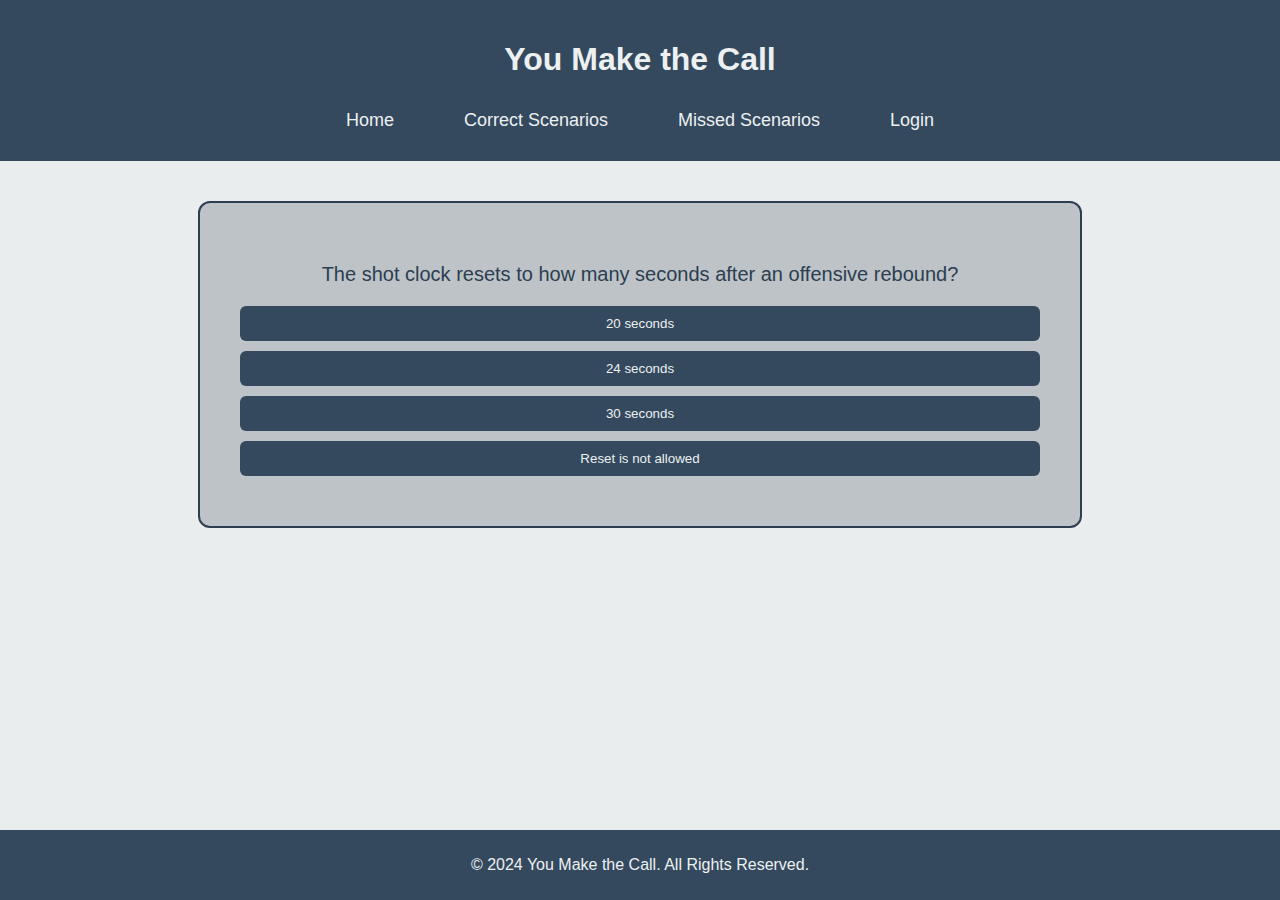
<file: pages/index.html>
<!DOCTYPE html>
<html lang="en">
<head>
    <meta charset="UTF-8">
    <meta name="viewport" content="width=device-width, initial-scale=1.0">
    <title>You Make the Call - Home</title>
    <link rel="stylesheet" href="/basketball-project/../css/styles.css"> <!-- Add your CSS file path -->
</head>
<body>
    <header>
        <h1>You Make the Call</h1>
        <nav>
            <ul>
                <li><a href="index.html">Home</a></li>
                <li><a href="correct-scenarios.html">Correct Scenarios</a></li>
                <li><a href="missed-scenarios.html">Missed Scenarios</a></li>
                <li><a href="login.html">Login</a></li>
            </ul>
        </nav>
    </header>
    <main>
        <section id="scenario-area">
            <!-- Scenario will be dynamically inserted here -->
        </section>
    </main>
    <footer>
        <p>&copy; 2024 You Make the Call. All Rights Reserved.</p>
    </footer>
    <script src="/basketball-project/../js/scenarios.js"></script>
</body>
</html>
</file>
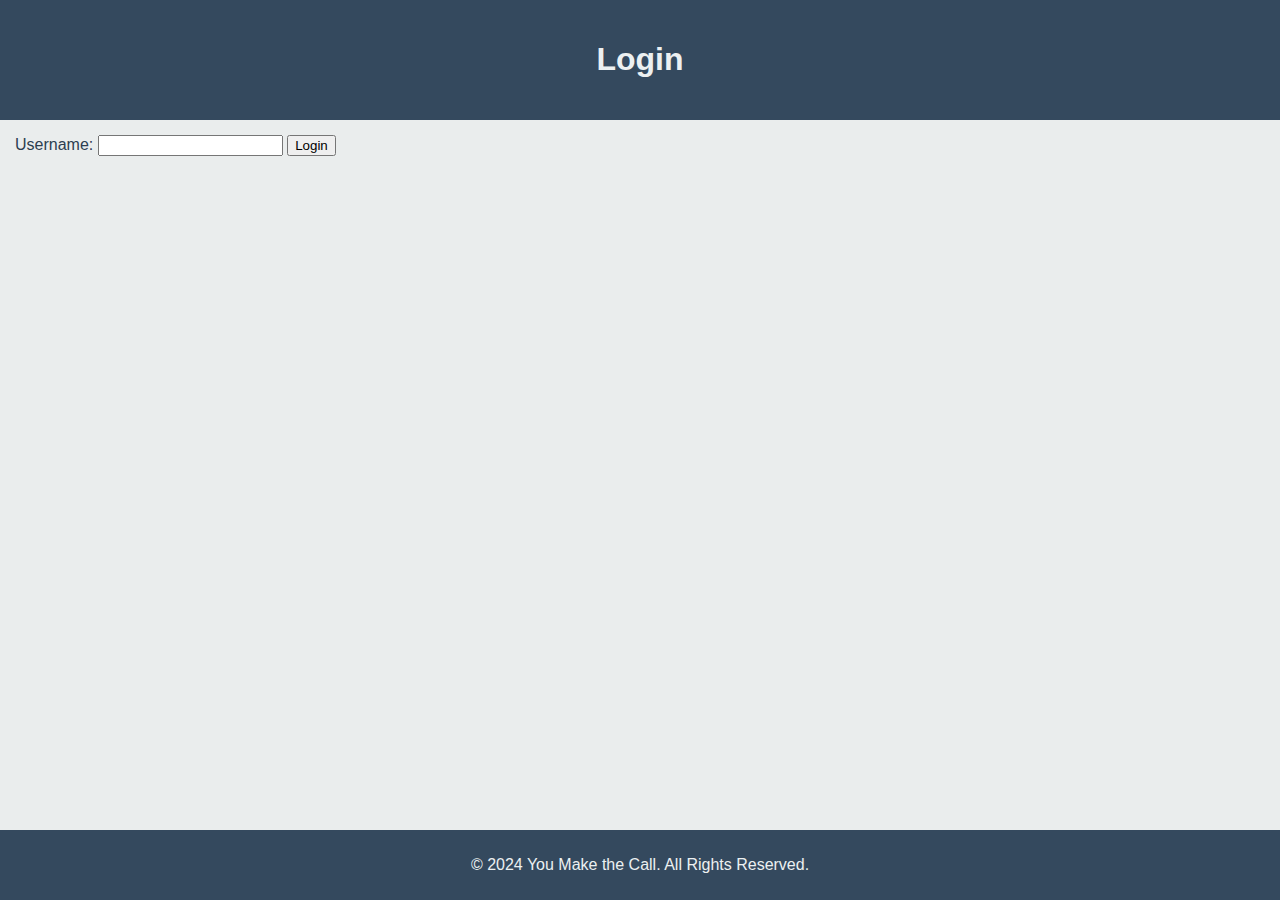
<file: login.html>
<!DOCTYPE html>
<html lang="en">
<head>
    <meta charset="UTF-8">
    <meta name="viewport" content="width=device-width, initial-scale=1.0">
    <title>Login</title>
    <link rel="stylesheet" href="styles.css">
</head>
<body>
    <header>
        <h1>Login</h1>
    </header>
    <main>
        <form id="login-form" onsubmit="handleLogin(event)">
            <label for="username">Username:</label>
            <input type="text" id="username" name="username" required>
            <button type="submit">Login</button>
        </form>
    </main>
    <footer>
        <p>&copy; 2024 You Make the Call. All Rights Reserved.</p>
    </footer>
    <script>
        function handleLogin(event) {
            event.preventDefault();
            const username = document.getElementById('username').value;
            localStorage.setItem('currentUser', username);

            alert('Login successful! You can now access your progress.');
            window.location.href = 'index.html'; // Redirect to home or questions page
        }
    </script>
</body>
</html>
</file>
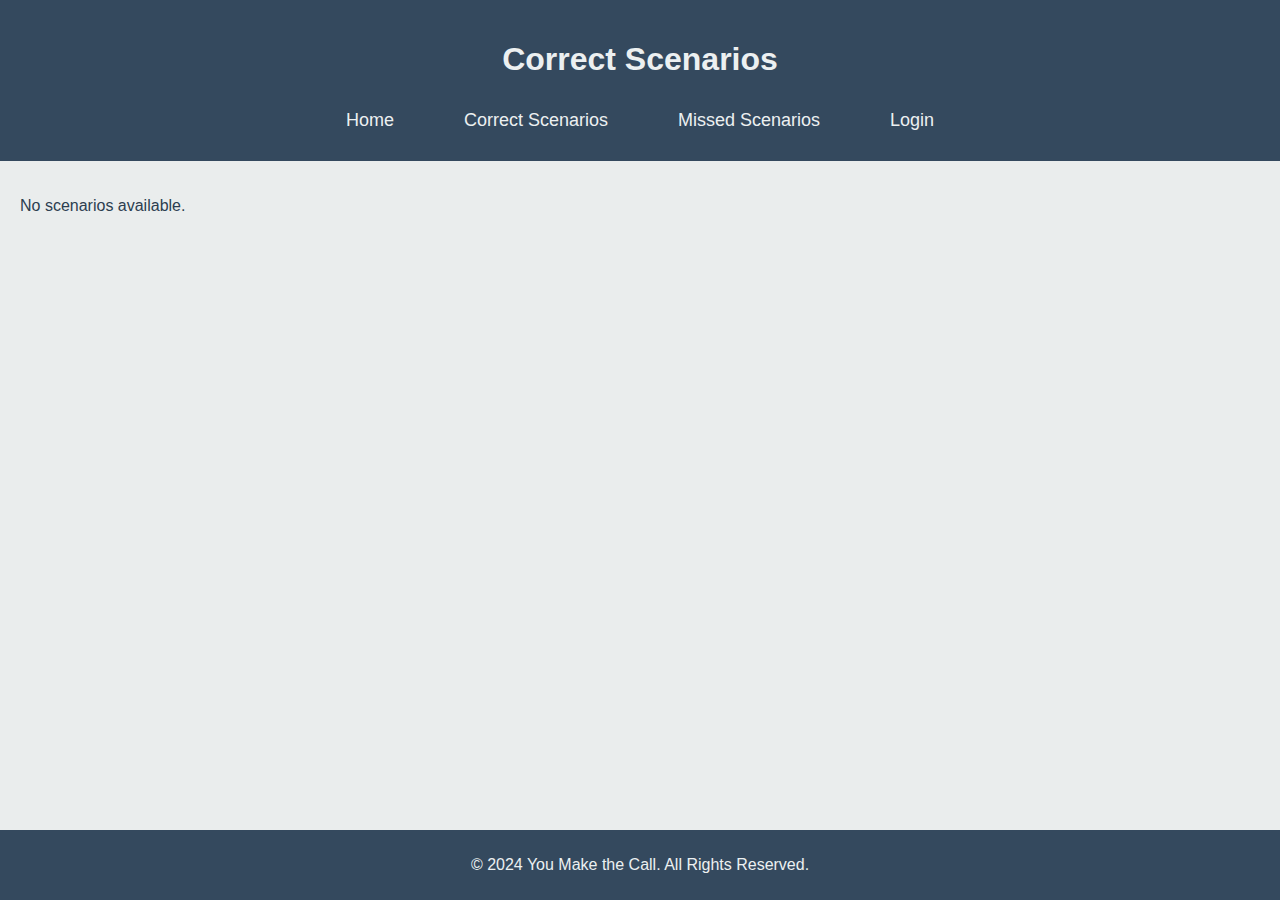
<file: pages/correct-scenarios.html>
<!DOCTYPE html>
<html lang="en">
<head>
    <meta charset="UTF-8">
    <meta name="viewport" content="width=device-width, initial-scale=1.0">
    <title>Correct Scenarios</title>
    <link rel="stylesheet" href="/basketball-project/../css/styles.css">
</head>
<body data-page-type="correct">
    <header>
        <h1>Correct Scenarios</h1>
        <nav>
            <ul>
                <li><a href="index.html">Home</a></li>
                <li><a href="correct-scenarios.html">Correct Scenarios</a></li>
                <li><a href="missed-scenarios.html">Missed Scenarios</a></li>
                <li><a href="login.html">Login</a></li>
            </ul>
        </nav>
    </header>
    <main>
        <div id="scenario-container">
            <!-- Correct scenarios will be dynamically displayed here -->
        </div>
    </main>
    <footer>
        <p>&copy; 2024 You Make the Call. All Rights Reserved.</p>
    </footer>
    <script src="/basketball-project/../js/displayscenarios.js"></script>
</body>
</html>
</file>
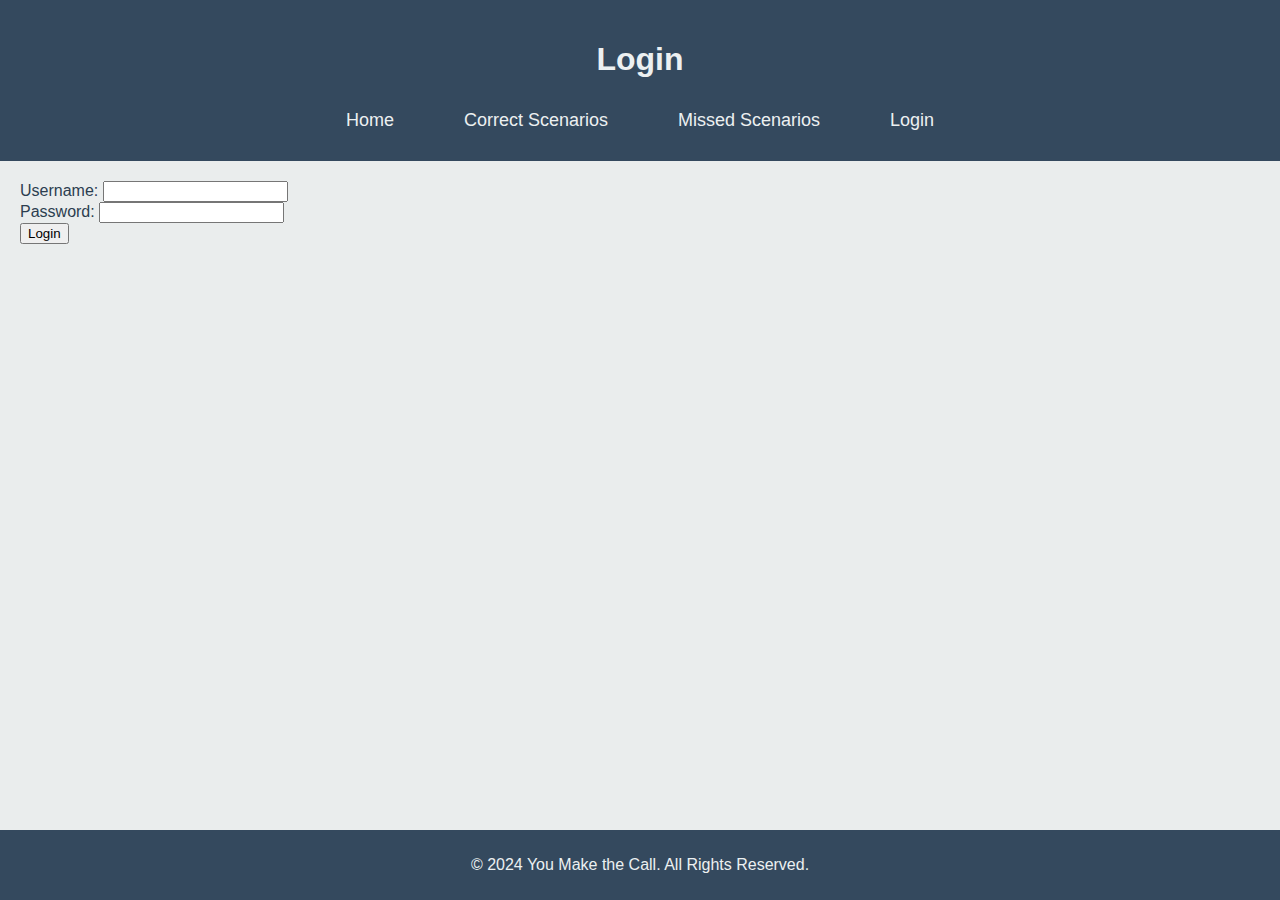
<file: pages/login.html>
<!DOCTYPE html>
<html lang="en">
<head>
    <meta charset="UTF-8">
    <meta name="viewport" content="width=device-width, initial-scale=1.0">
    <title>Login</title>
    <link rel="stylesheet" href="/basketball-project/../css/styles.css">
</head>
<body>
    <header>
        <h1>Login</h1>
        <nav>
            <ul>
                <li><a href="index.html">Home</a></li>
                <li><a href="correct-scenarios.html">Correct Scenarios</a></li>
                <li><a href="missed-scenarios.html">Missed Scenarios</a></li>
                <li><a href="login.html">Login</a></li>
            </ul>
        </nav>
    </header>
    <main>
        <form id="login-form">
            <label for="username">Username:</label>
            <input type="text" id="username" name="username" required>
            <br>
            <label for="password">Password:</label>
            <input type="password" id="password" name="password" required>
            <br>
            <button type="submit">Login</button>
        </form>
    </main>
    <footer>
        <p>&copy; 2024 You Make the Call. All Rights Reserved.</p>
    </footer>
</body>
</html>
</file>
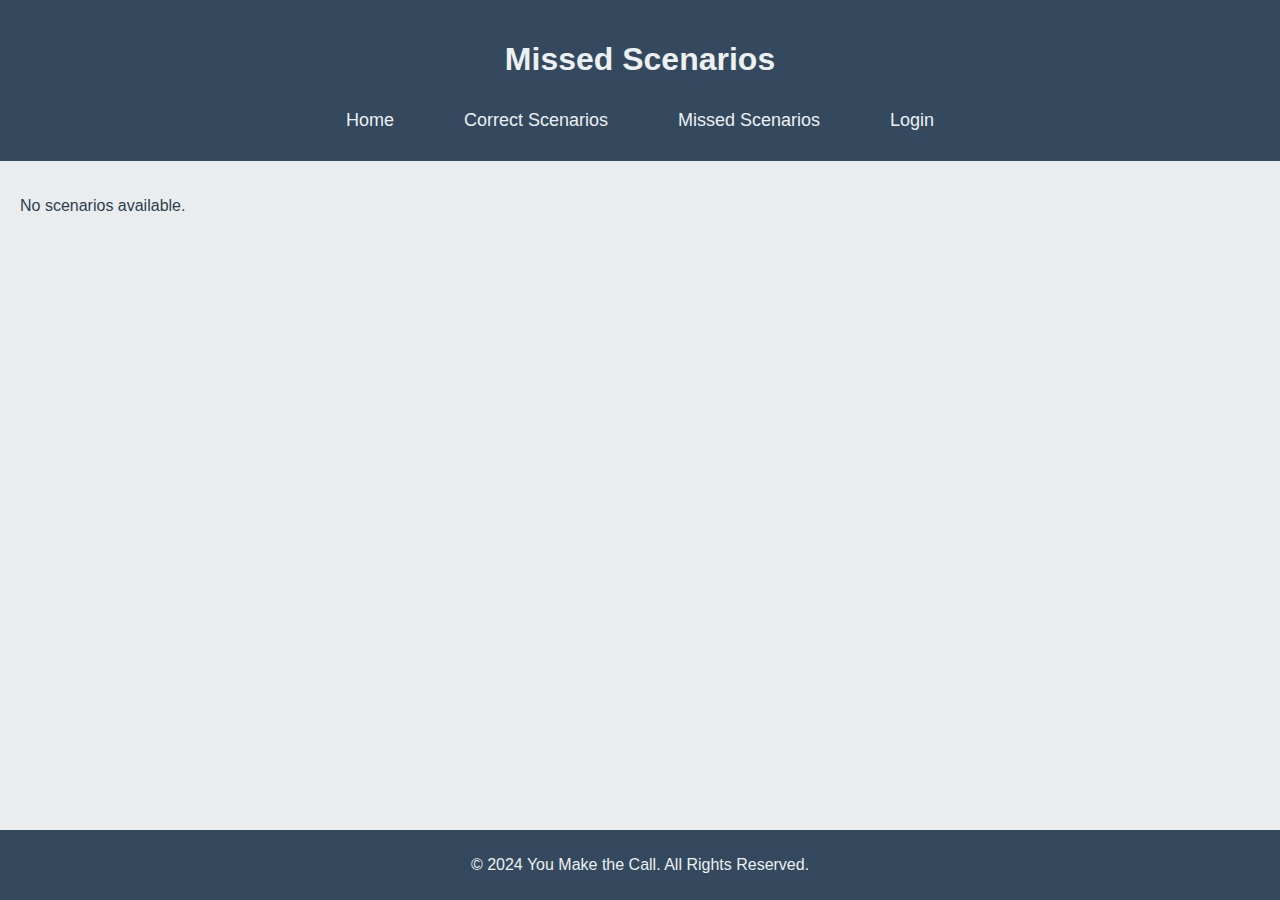
<file: pages/missed-scenarios.html>
<!DOCTYPE html>
<html lang="en">
<head>
    <meta charset="UTF-8">
    <meta name="viewport" content="width=device-width, initial-scale=1.0">
    <title>Missed Scenarios</title>
    <link rel="stylesheet" href="/basketball-project/../css/styles.css">
</head>
<body data-page-type="missed">
    <header>
        <h1>Missed Scenarios</h1>
        <nav>
            <ul>
                <li><a href="index.html">Home</a></li>
                <li><a href="correct-scenarios.html">Correct Scenarios</a></li>
                <li><a href="missed-scenarios.html">Missed Scenarios</a></li>
                <li><a href="login.html">Login</a></li>
            </ul>
        </nav>
    </header>
    <main>
        <div id="scenario-container">
            <!-- Missed scenarios will be dynamically displayed here -->
        </div>
    </main>
    <footer>
        <p>&copy; 2024 You Make the Call. All Rights Reserved.</p>
    </footer>
    <script src="/basketball-project/../js/displayscenarios.js"></script>
</body>
</html>
</file>
<file: css/styles.css>
/* General Page Styles */
body {
    font-family: Arial, sans-serif;
    background-color: #EAEDED; /* Neutral Background */
    color: #2C3E50; /* Dark Text Color */
    margin: 0;
    padding: 0;
    display: flex;
    flex-direction: column;
    min-height: 100vh;
}

header {
    background-color: #34495E; /* Dark Blue-Grey for Referee Uniform Theme */
    padding: 20px;
    text-align: center;
    color: #ECF0F1; /* Light Text Color */
}

/* Navigation Bar Styles */
nav ul {
    list-style: none;
    display: flex;
    justify-content: center;
    padding: 0;
    margin: 0;
    background-color: #34495E;
}

nav ul li {
    margin: 0 15px;
}

nav ul li a {
    text-decoration: none;
    color: #ECF0F1;
    font-size: 18px;
    padding: 10px 20px;
    display: inline-block;
    transition: background-color 0.3s;
}

nav ul li a:hover {
    background-color: #2C3E50; /* Darker hover effect */
    color: #ECF0F1;
}

main {
    flex: 1;
    padding: 20px;
}

#scenario-area {
    text-align: center;
    border: 2px solid #2C3E50;
    padding: 40px;
    border-radius: 12px;
    background-color: #BDC3C7; /* Light Grey with Blue Tint */
    max-width: 800px; /* Increased width */
    margin: 20px auto; /* Centering with space */
    font-size: 20px; /* Larger font */
}

/* Styles for Choices */
#scenario-area button {
    display: block; /* Display buttons vertically */
    width: 100%; /* Full width within container */
    margin: 10px 0; /* Space between each button */
    padding: 10px;
    background-color: #34495E; /* Button background */
    color: #ECF0F1; /* Button text color */
    border: none;
    border-radius: 6px;
    cursor: pointer;
    transition: background-color 0.3s;
}

#scenario-area button:hover {
    background-color: #2C3E50; /* Darker hover effect */
}

footer {
    text-align: center;
    background-color: #34495E;
    color: #ECF0F1;
    padding: 10px 0;
    position: sticky;
    bottom: 0;
    width: 100%;
}
</file>
<file: styles.css>
/* General Page Styles */
body {
    font-family: Arial, sans-serif;
    background-color: #EAEDED; /* Neutral Background */
    color: #2C3E50; /* Dark Text Color */
    margin: 0;
    padding: 0;
    display: flex;
    flex-direction: column;
    min-height: 100vh;
}

header {
    background-color: #34495E; /* Dark Blue-Grey for Referee Uniform Theme */
    padding: 20px;
    text-align: center;
    color: #ECF0F1; /* Light Text Color */
}

/* Navigation Bar Styles */
nav {
    background-color: #34495E;
    position: relative;
    overflow: hidden; /* Prevent elements from overflowing */
}

nav ul {
    list-style: none;
    display: flex;
    justify-content: center;
    flex-wrap: wrap;
    padding: 0;
    margin: 0;
    width: 100%;
}

nav ul li {
    margin: 5px 5px; /* Reduced margin for better fit */
}

nav ul li a {
    text-decoration: none;
    color: #ECF0F1;
    font-size: 16px;
    padding: 8px 12px; /* Adjusted padding for better display */
    display: inline-block;
    transition: background-color 0.3s;
    white-space: nowrap; /* Prevent text from breaking */
}

nav ul li a:hover {
    background-color: #2C3E50;
    color: #ECF0F1;
}

/* Mobile Navigation Toggle */
nav .menu-toggle {
    display: none;
    background-color: #34495E;
    border: none;
    color: #ECF0F1;
    padding: 10px;
    cursor: pointer;
    width: 100%;
    text-align: center;
}

nav .menu-toggle:hover {
    background-color: #2C3E50;
}

nav ul.collapsed {
    display: none;
    flex-direction: column;
    width: 100%;
}

nav ul.expanded {
    display: flex;
    flex-direction: column;
    align-items: center;
    width: 100%;
}

main {
    flex: 1;
    padding: 15px;
}

#scenario-area {
    text-align: center;
    border: 2px solid #2C3E50;
    padding: 30px;
    border-radius: 12px;
    background-color: #BDC3C7;
    max-width: 90%;
    margin: 20px auto;
    font-size: 18px;
}

/* Styles for Choices */
#scenario-area button {
    display: block;
    width: 100%;
    margin: 10px 0;
    padding: 12px;
    background-color: #34495E;
    color: #ECF0F1;
    border: none;
    border-radius: 6px;
    cursor: pointer;
    transition: background-color 0.3s;
}

#scenario-area button:hover {
    background-color: #2C3E50;
}

footer {
    text-align: center;
    background-color: #34495E;
    color: #ECF0F1;
    padding: 10px 0;
    position: sticky;
    bottom: 0;
    width: 100%;
}

/* Media Query for Mobile Devices */
@media (max-width: 600px) {
    header, footer {
        padding: 15px;
        font-size: 14px;
    }

    nav .menu-toggle {
        display: block;
    }

    nav ul.collapsed {
        display: none;
    }

    nav ul.expanded {
        display: flex;
        flex-direction: column;
        align-items: center;
        width: 100%;
    }

    nav ul li {
        margin: 3px 0; /* Reduced margin for more space */
    }

    nav ul li a {
        font-size: 14px;
        padding: 6px 8px; /* Adjusted padding for better fit */
    }

    #scenario-area {
        padding: 20px;
        font-size: 16px;
    }

    #scenario-area button {
        padding: 10px;
        font-size: 14px;
    }

    .welcome-message {
        text-align: center;
        font-size: 1.2em;
        margin: 10px 0;
        color: #34495E; /* Dark blue-grey to match the theme */
    }
}
</file>
